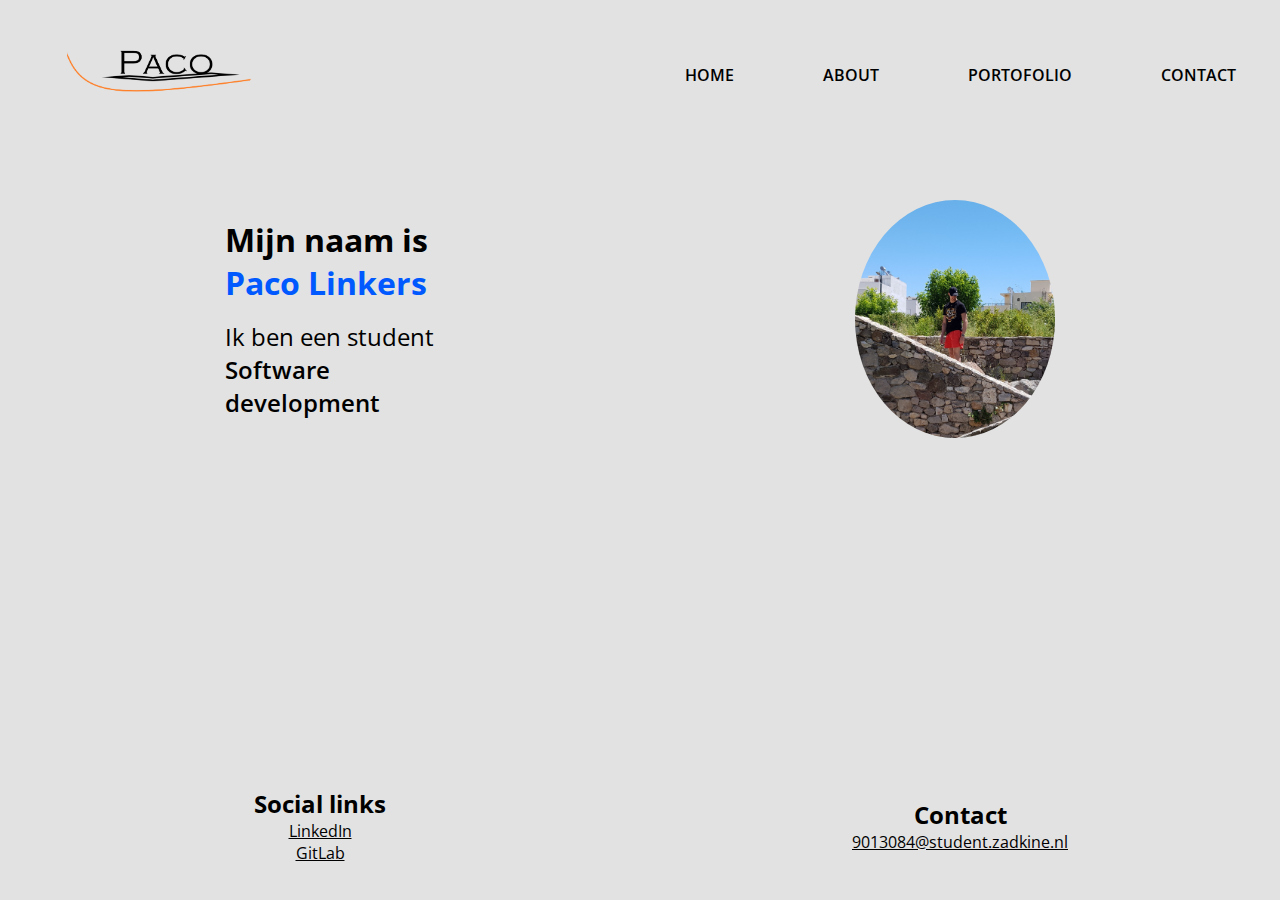
<file: index.html>
<!DOCTYPE html>
<html lang="nl">
    <head>
        <meta charset="UTF-8">
        <meta name="viewport" content="width=device-width, initial-scale=1.0">
        <link rel="stylesheet" href="./styles/style.css" type="text/css">
        <link rel="preconnect" href="https://fonts.gstatic.com">
        <link href="https://fonts.googleapis.com/css2?family=Open+Sans&display=swap" rel="stylesheet">
        <title>Paco Linkers Portofolio</title>
        <meta name="description" content="De portofolio website van Paco Linkers">
    </head>
    <body class="grid">
                <header class="logo">
                    <a href="index.html">
                        <img src="./images/PacoLogo.png" alt="Logo">
                    </a>
                </header>
                <nav class="menu">
                    <ul>
                        <li><a href="index.html">Home</a></li>
                        <li><a href="./webpages/about.html">About</a></li>
                        <li><a href="./webpages/portofolio.html">Portofolio</a></li>
                        <li><a href="./webpages/contact.html">Contact</a></li>
                    </ul>
                </nav>
                <nav class="dropdown">
                    <span class=menubtn>Menu</span>
                        <ul class="dropdown-content">
                            <li><a href="index.html">Home</a></li>
                            <li><a href="./webpages/about.html">About</a></li>
                            <li><a href="./webpages/portofolio.html">Portofolio</a></li>
                            <li><a href="./webpages/contact.html">Contact</a></li>
                        </ul>
                </nav>
                <main class="homecontent">
                    <section>
                        <article>
                            <h1>Mijn naam is <br><span class="highlight1">Paco Linkers</span></h1>
                            <p class="hometext">
                                Ik ben een student <span class="highlight2">Software development</span>
                            </p>
                        </article>
                        <img class="profile" src="images/Profile.jpg" alt="profile image">
                    </section>
                </main>
                <aside class="social">
                    <h2>Social links</h2>
                    <a href="https://nl.linkedin.com/">LinkedIn</a>
                    <a href="https://gitlab.com/Pacol95">GitLab</a>
                </aside>
                <footer class="contact">
                    <h2>Contact</h2>
                    <a href="https://outlook.com/9013084@student.zadkine.nl">9013084@student.zadkine.nl</a>
                </footer>
    </body>
</html>
</file>
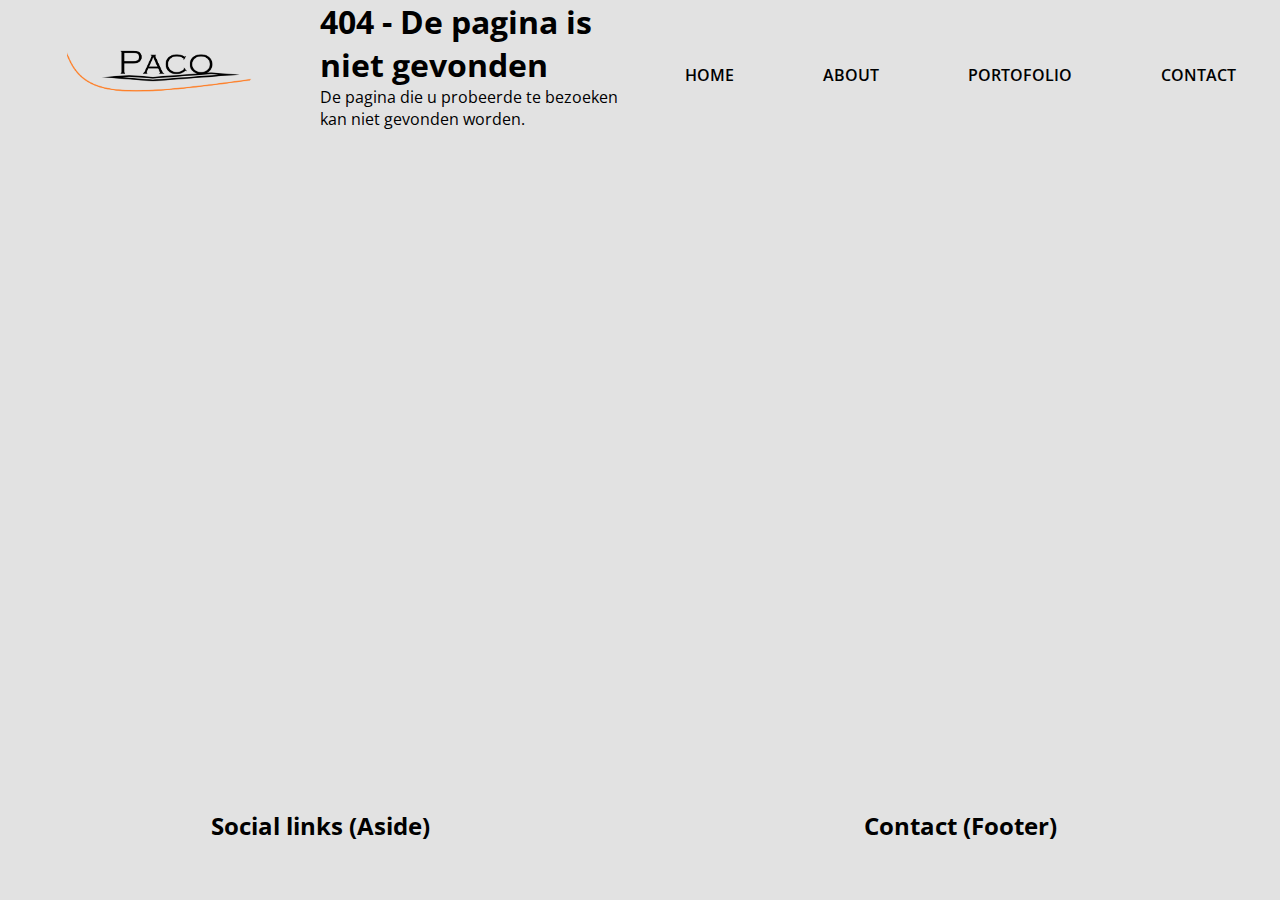
<file: 404-not-found.html>
<!DOCTYPE html>
<html lang="nl">
    <head>
        <meta charset="UTF-8">
        <meta name="viewport" content="width=device-width, initial-scale=1.0">
        <link rel="stylesheet" href="/styles/style.css" type="text/css">
        <link rel="preconnect" href="https://fonts.gstatic.com">
        <link href="https://fonts.googleapis.com/css2?family=Open+Sans&display=swap" rel="stylesheet">
        <title>Paco Linkers Portofolio</title>
        <meta name="description" content="De portofolio website van Paco Linkers">
    </head>
    <body class="grid">
                <header class="logo">
                    <a href="index.html">
                        <img src="./images/PacoLogo.png" alt="Logo">
                    </a>
                </header>
                <nav class="menu">
                    <ul>
                        <li><a href="index.html">Home</a></li>
                        <li><a href="/webpages/about.html">About</a></li>
                        <li><a href="/webpages/portofolio.html">Portofolio</a></li>
                        <li><a href="/webpages/contact.html">Contact</a></li>
                    </ul>
                </nav>
                <nav class="dropdown">
                    <span class=menubtn>Menu</span>
                        <ul class="dropdown-content">
                            <li><a href="index.html">Home</a></li>
                            <li><a href="/webpages/about.html">About</a></li>
                            <li><a href="/webpages/portofolio.html">Portofolio</a></li>
                            <li><a href="/webpages/contact.html">Contact</a></li>
                        </ul>
                </nav>
                <main class="content">
                    <section>
                        <article>
                            <h1>404 - De pagina is niet gevonden</h1>
                            <p>
                                De pagina die u probeerde te bezoeken kan niet gevonden worden.
                            </p>
                        </article>
                    </section>
                </main>
                <aside class="social">
                    <h2>Social links (Aside)</h2>
                </aside>
                <footer class="contact">
                    <h2>Contact (Footer)</h2>
                </footer>
    </body>
</html>
</file>
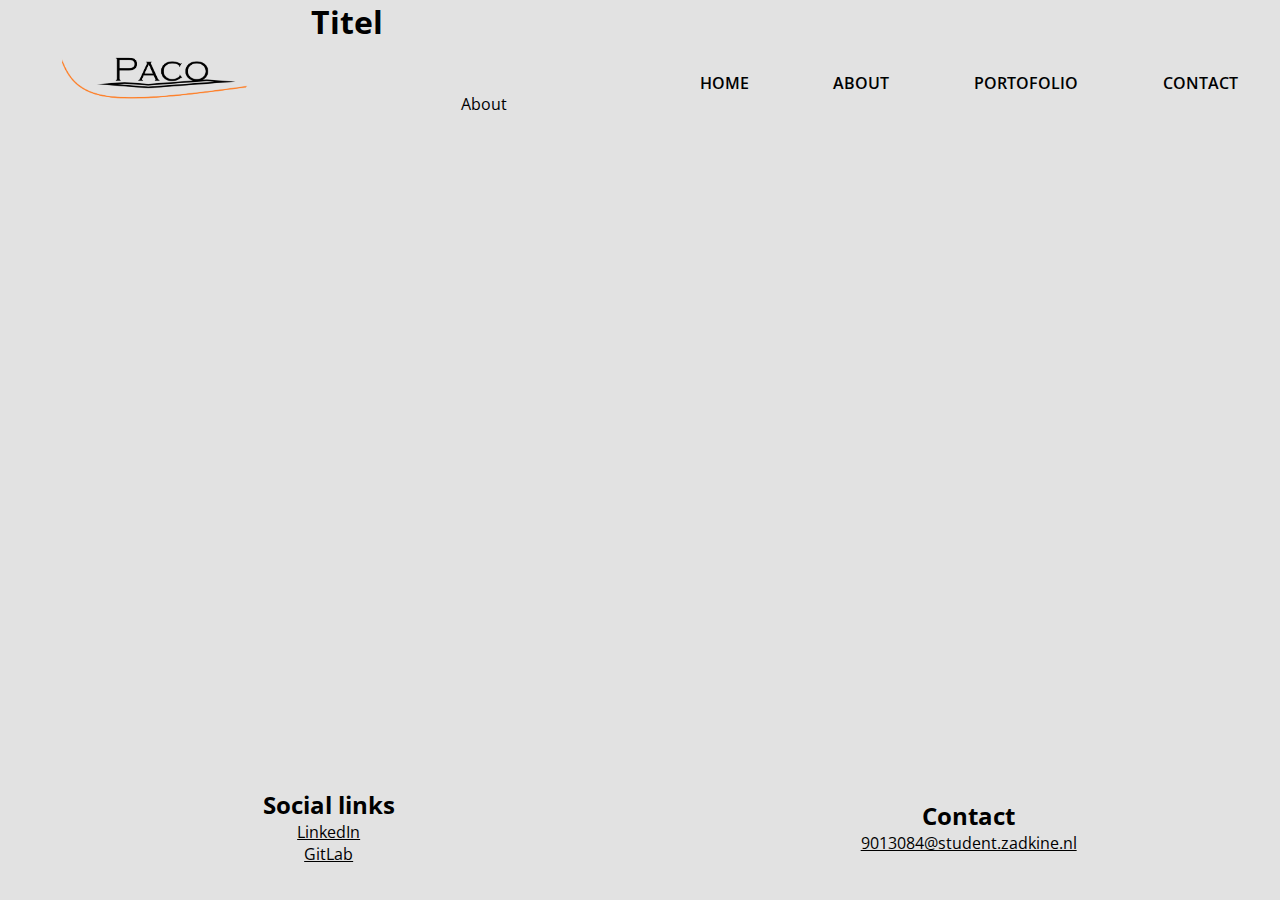
<file: webpages/about.html>
<!DOCTYPE html>
<html lang="nl">
    <head>
        <meta charset="UTF-8">
        <meta name="viewport" content="width=device-width, initial-scale=1.0">
        <link rel="stylesheet" href="../styles/style.css" type="text/css">
        <link rel="preconnect" href="https://fonts.gstatic.com">
        <link href="https://fonts.googleapis.com/css2?family=Open+Sans&display=swap" rel="stylesheet">
        <title>Paco Linkers Portofolio</title>
        <meta name="description" content="De portofolio website van Paco Linkers">
    </head>
    <body class="grid">
                <header class="logo">
                    <a href="../index.html">
                        <img src="../images/PacoLogo.png" alt="Logo">
                    </a>
                </header>
                <nav class="menu">
                    <ul>
                        <li><a href="../index.html">Home</a></li>
                        <li><a href="./about.html">About</a></li>
                        <li><a href="./portofolio.html">Portofolio</a></li>
                        <li><a href="./contact.html">Contact</a></li>
                    </ul>
                </nav>
                <nav class="dropdown">
                    <span class=menubtn>Menu</span>
                        <ul class="dropdown-content">
                            <li><a href="../index.html">Home</a></li>
                            <li><a href="./about.html">About</a></li>
                            <li><a href="./portofolio.html">Portofolio</a></li>
                            <li><a href="./contact.html">Contact</a></li>
                        </ul>
                </nav>
                <main class="content">
                    <section>
                        <article>
                            <h1>Titel</h1>
                            <p class="homecontent">
                                About
                            </p>
                        </article>
                    </section>
                </main>
                <aside class="social">
                    <h2>Social links</h2>
                    <a href="https://nl.linkedin.com/">LinkedIn</a>
                    <a href="https://gitlab.com/Pacol95">GitLab</a>
                </aside>
                <footer class="contact">
                    <h2>Contact</h2>
                    <a href="https://outlook.com/9013084@student.zadkine.nl">9013084@student.zadkine.nl</a>
                </footer>
    </body>
</html>
</file>
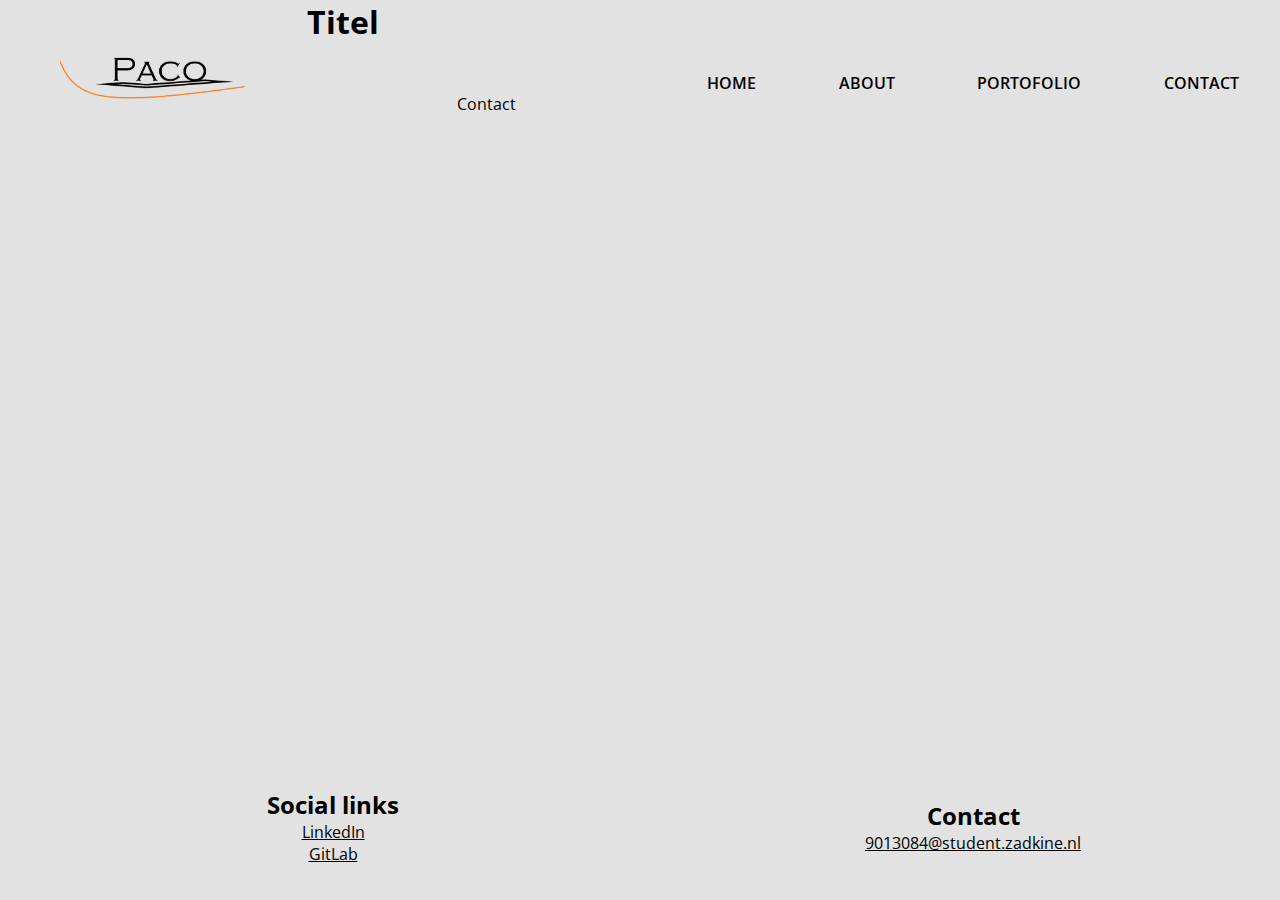
<file: webpages/contact.html>
<!DOCTYPE html>
<html lang="nl">
    <head>
        <meta charset="UTF-8">
        <meta name="viewport" content="width=device-width, initial-scale=1.0">
        <link rel="stylesheet" href="../styles/style.css" type="text/css">
        <link rel="preconnect" href="https://fonts.gstatic.com">
        <link href="https://fonts.googleapis.com/css2?family=Open+Sans&display=swap" rel="stylesheet">
        <title>Paco Linkers Portofolio</title>
        <meta name="description" content="De portofolio website van Paco Linkers">
    </head>
    <body class="grid">
                <header class="logo">
                    <a href="../index.html">
                        <img src="../images/PacoLogo.png" alt="Logo">
                    </a>
                </header>
                <nav class="menu">
                    <ul>
                        <li><a href="../index.html">Home</a></li>
                        <li><a href="./about.html">About</a></li>
                        <li><a href="./portofolio.html">Portofolio</a></li>
                        <li><a href="./contact.html">Contact</a></li>
                    </ul>
                </nav>
                <nav class="dropdown">
                    <span class=menubtn>Menu</span>
                        <ul class="dropdown-content">
                            <li><a href="../index.html">Home</a></li>
                            <li><a href="./about.html">About</a></li>
                            <li><a href="./portofolio.html">Portofolio</a></li>
                            <li><a href="./contact.html">Contact</a></li>
                        </ul>
                </nav>
                <main class="content">
                    <section>
                        <article>
                            <h1>Titel</h1>
                            <p class="homecontent">
                                Contact
                            </p>
                        </article>
                    </section>
                </main>
                <aside class="social">
                    <h2>Social links</h2>
                    <a href="https://nl.linkedin.com/">LinkedIn</a>
                    <a href="https://gitlab.com/Pacol95">GitLab</a>
                </aside>
                <footer class="contact">
                    <h2>Contact</h2>
                    <a href="https://outlook.com/9013084@student.zadkine.nl">9013084@student.zadkine.nl</a>
                </footer>
    </body>
</html>
</file>
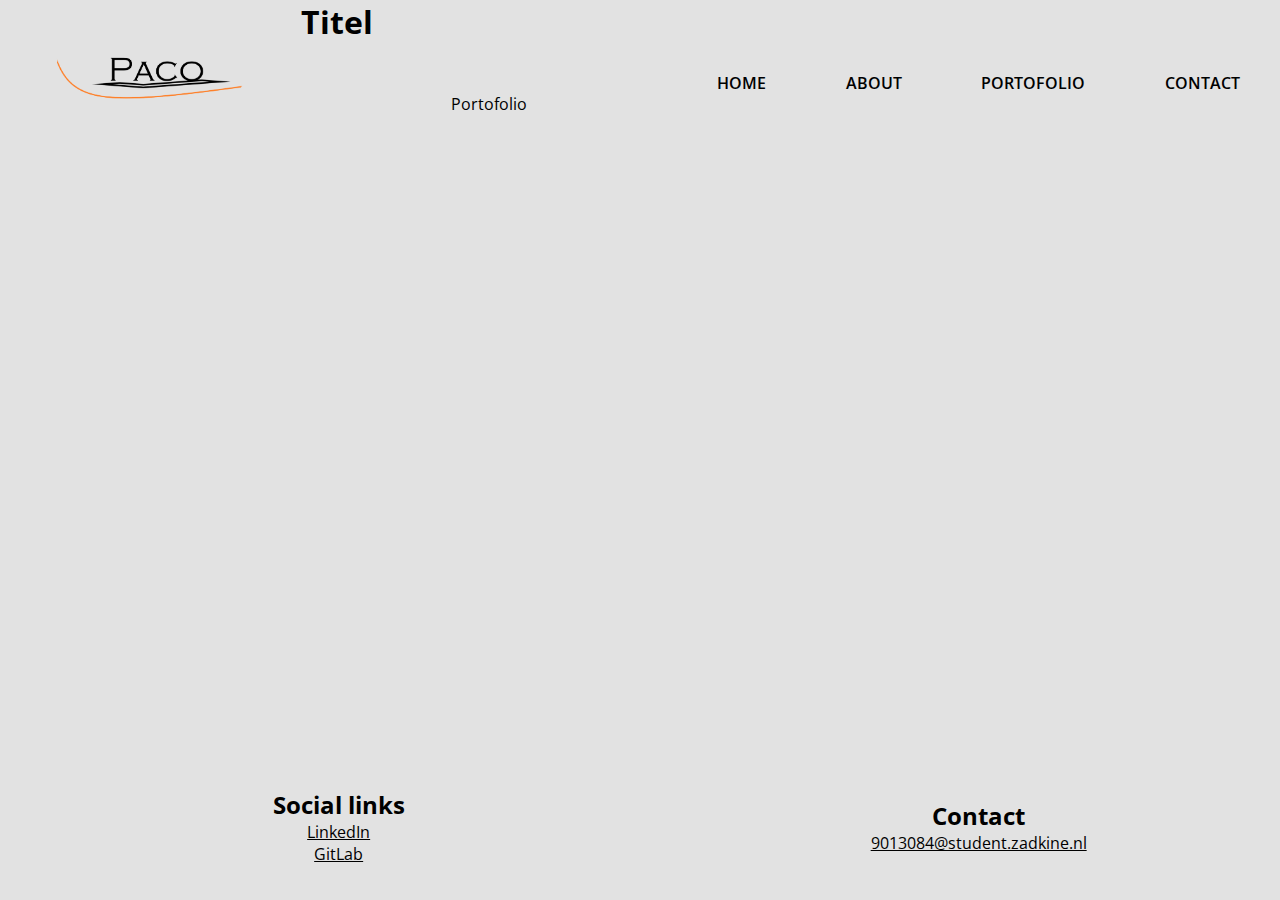
<file: webpages/portofolio.html>
<!DOCTYPE html>
<html lang="nl">
    <head>
        <meta charset="UTF-8">
        <meta name="viewport" content="width=device-width, initial-scale=1.0">
        <link rel="stylesheet" href="../styles/style.css" type="text/css">
        <link rel="preconnect" href="https://fonts.gstatic.com">
        <link href="https://fonts.googleapis.com/css2?family=Open+Sans&display=swap" rel="stylesheet">
        <title>Paco Linkers Portofolio</title>
        <meta name="description" content="De portofolio website van Paco Linkers">
    </head>
    <body class="grid">
                <header class="logo">
                    <a href="../index.html">
                        <img src="../images/PacoLogo.png" alt="Logo">
                    </a>
                </header>
                <nav class="menu">
                    <ul>
                        <li><a href="../index.html">Home</a></li>
                        <li><a href="./about.html">About</a></li>
                        <li><a href="./portofolio.html">Portofolio</a></li>
                        <li><a href="./contact.html">Contact</a></li>
                    </ul>
                </nav>
                <nav class="dropdown">
                    <span class=menubtn>Menu</span>
                        <ul class="dropdown-content">
                            <li><a href="../index.html">Home</a></li>
                            <li><a href="./about.html">About</a></li>
                            <li><a href="./portofolio.html">Portofolio</a></li>
                            <li><a href="./contact.html">Contact</a></li>
                        </ul>
                </nav>
                <main class="content">
                    <section>
                        <article>
                            <h1>Titel</h1>
                            <p class="homecontent">
                                Portofolio
                            </p>
                        </article>
                    </section>
                </main>
                <aside class="social">
                    <h2>Social links</h2>
                    <a href="https://nl.linkedin.com/">LinkedIn</a>
                    <a href="https://gitlab.com/Pacol95">GitLab</a>
                </aside>
                <footer class="contact">
                    <h2>Contact</h2>
                    <a href="https://outlook.com/9013084@student.zadkine.nl">9013084@student.zadkine.nl</a>
                </footer>
    </body>
</html>
</file>
<file: styles/style.css>
@import url("https://fonts.googleapis.com/css2?family=Open+Sans&display=swap");
* {
  margin: 0;
  padding: 0;
  color: #000;
  font-family: "Open Sans", sans-serif;
}

body {
  background-color: #E2E2E2;
}

.grid {
  display: -ms-grid;
  display: grid;
  -ms-grid-columns: (1fr)[4];
      grid-template-columns: repeat(4, 1fr);
  -ms-grid-rows: 1fr 4fr 1fr;
      grid-template-rows: 1fr 4fr 1fr;
  height: 100vh;
  width: 100vw;
  margin: 0;
  max-width: -webkit-fit-content;
  max-width: -moz-fit-content;
  max-width: fit-content;
      grid-template-areas: "head . nav nav" "main main main main" "aside aside foot foot";
}

.logo {
  display: -webkit-box;
  display: -ms-flexbox;
  display: flex;
  -webkit-box-pack: center;
      -ms-flex-pack: center;
          justify-content: center;
  -webkit-box-align: center;
      -ms-flex-align: center;
          align-items: center;
  -ms-grid-row: 1;
  -ms-grid-column: 1;
  grid-area: head;
}

.logo a {
  -ms-flex-item-align: center;
      -ms-grid-row-align: center;
      align-self: center;
  max-height: 100%;
}

.logo img {
  height: 100px;
}

nav {
  -ms-grid-row: 1;
  -ms-grid-column: 3;
  -ms-grid-column-span: 2;
  grid-area: nav;
  display: -webkit-box;
  display: -ms-flexbox;
  display: flex;
  -webkit-box-align: center;
      -ms-flex-align: center;
          align-items: center;
  -webkit-box-pack: end;
      -ms-flex-pack: end;
          justify-content: flex-end;
}

nav ul {
  display: -webkit-box;
  display: -ms-flexbox;
  display: flex;
  -ms-flex-pack: distribute;
      justify-content: space-around;
  list-style: none;
  width: 70vw;
}

nav ul a {
  color: inherit;
  text-decoration: none;
  font-weight: 600;
  text-transform: uppercase;
}

nav ul a:hover {
  display: block;
  color: #ff2e00;
}

.homecontent {
  -ms-grid-row: 2;
  -ms-grid-column: 1;
  -ms-grid-column-span: 4;
  grid-area: main;
  padding: 50px 150px;
}

.homecontent h1 {
  font-size: 2rem;
  padding-bottom: 1rem;
}

.homecontent h1 .highlight1 {
  color: #0059ff;
}

.homecontent section {
  display: -webkit-box;
  display: -ms-flexbox;
  display: flex;
  -ms-flex-pack: distribute;
      justify-content: space-around;
  -webkit-box-align: center;
      -ms-flex-align: center;
          align-items: center;
}

.homecontent section .hometext {
  max-width: 50%;
  font-size: 1.5rem;
  font-weight: 400;
}

.homecontent section .hometext .highlight2 {
  font-weight: 600;
}

.homecontent section .profile {
  max-width: 200px;
  border-radius: 50%;
}

.dropdown {
  display: none;
}

.social {
  -ms-grid-row: 3;
  -ms-grid-column: 1;
  -ms-grid-column-span: 2;
  grid-area: aside;
  display: -webkit-box;
  display: -ms-flexbox;
  display: flex;
  -webkit-box-pack: center;
      -ms-flex-pack: center;
          justify-content: center;
  -webkit-box-align: center;
      -ms-flex-align: center;
          align-items: center;
}

.contact {
  -ms-grid-row: 3;
  -ms-grid-column: 3;
  -ms-grid-column-span: 2;
  grid-area: foot;
  display: -webkit-box;
  display: -ms-flexbox;
  display: flex;
  -webkit-box-pack: center;
      -ms-flex-pack: center;
          justify-content: center;
  -webkit-box-align: center;
      -ms-flex-align: center;
          align-items: center;
}

aside, footer {
  padding: 1vh;
  display: -webkit-box;
  display: -ms-flexbox;
  display: flex;
  -webkit-box-orient: vertical;
  -webkit-box-direction: normal;
      -ms-flex-direction: column;
          flex-direction: column;
}

@media (max-width: 600px) {
  .social {
    -ms-grid-column: 1;
    -ms-grid-column-span: 4;
    grid-column: 1/5;
    -ms-grid-row: 4;
    grid-row: 4;
  }
  .contact {
    -ms-grid-column: 1;
    -ms-grid-column-span: 4;
    grid-column: 1/5;
    -ms-grid-row: 5;
    grid-row: 5;
  }
  .logo a {
    -ms-flex-item-align: center;
        -ms-grid-row-align: center;
        align-self: center;
    max-height: 100%;
  }
  .logo img {
    height: 20vw;
  }
  .menu {
    display: none;
  }
  .homecontent {
    padding: 10px 50px;
  }
  .homecontent section {
    -ms-flex-wrap: wrap-reverse;
        flex-wrap: wrap-reverse;
  }
  .homecontent section article h1 {
    font-size: 20px;
  }
  .homecontent section article .hometext {
    font-size: 20px;
  }
  .homecontent section .profile {
    border-radius: 0;
    width: -webkit-max-content;
    width: -moz-max-content;
    width: max-content;
  }
  .dropdown {
    -ms-grid-column: 3;
    -ms-grid-column-span: 2;
    grid-column: 3/5;
    display: -webkit-box;
    display: -ms-flexbox;
    display: flex;
    -ms-flex-item-align: center;
        align-self: center;
    position: relative;
    display: inline-block;
    padding-right: 20vw;
  }
  .dropdown .menubtn {
    text-transform: uppercase;
    font-weight: 600;
    color: #0059ff;
  }
  .dropdown .dropdown-content {
    display: none;
    position: absolute;
    z-index: 1;
    max-width: -webkit-fit-content;
    max-width: -moz-fit-content;
    max-width: fit-content;
    background-color: #242424;
  }
  .dropdown .dropdown-content a {
    color: #fff;
    padding: 2px;
  }
  .dropdown:hover .dropdown-content {
    display: block;
  }
  aside, footer {
    font-size: 10px;
  }
}
/*# sourceMappingURL=style.css.map */
</file>
